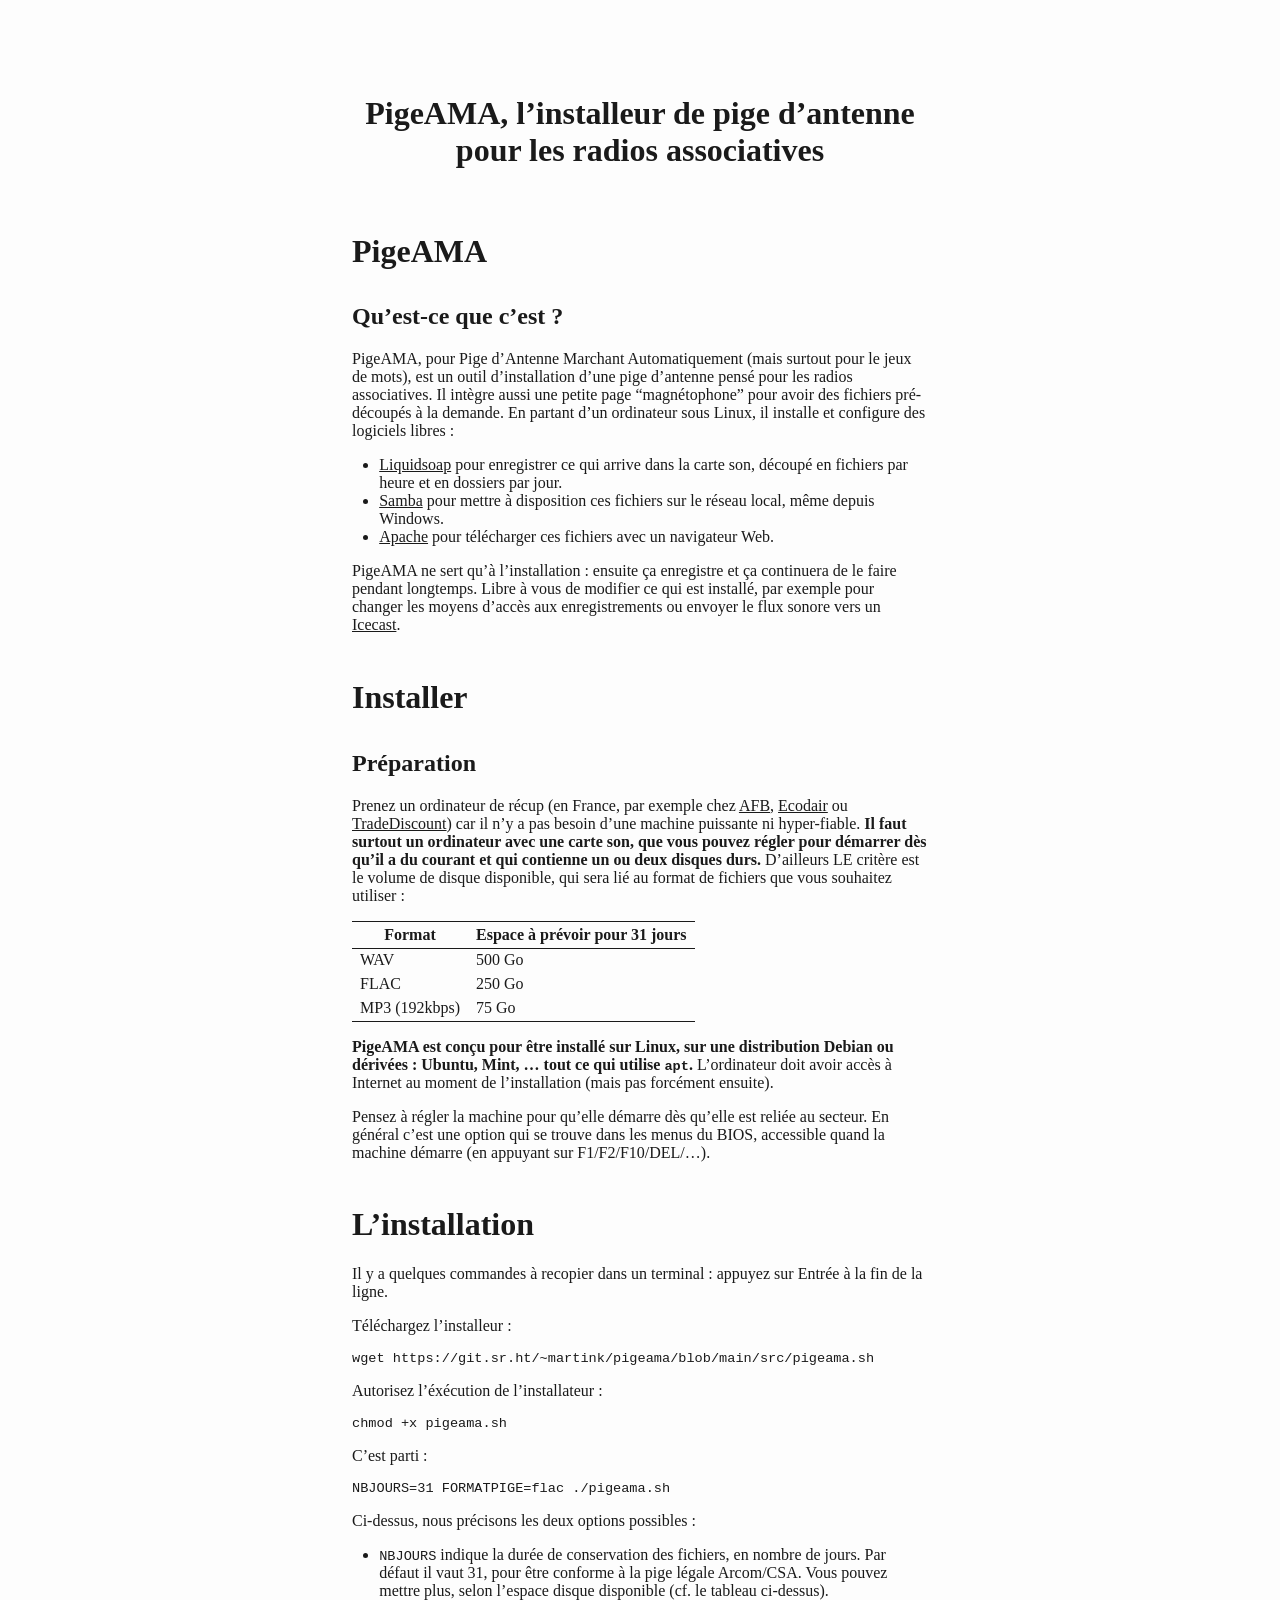
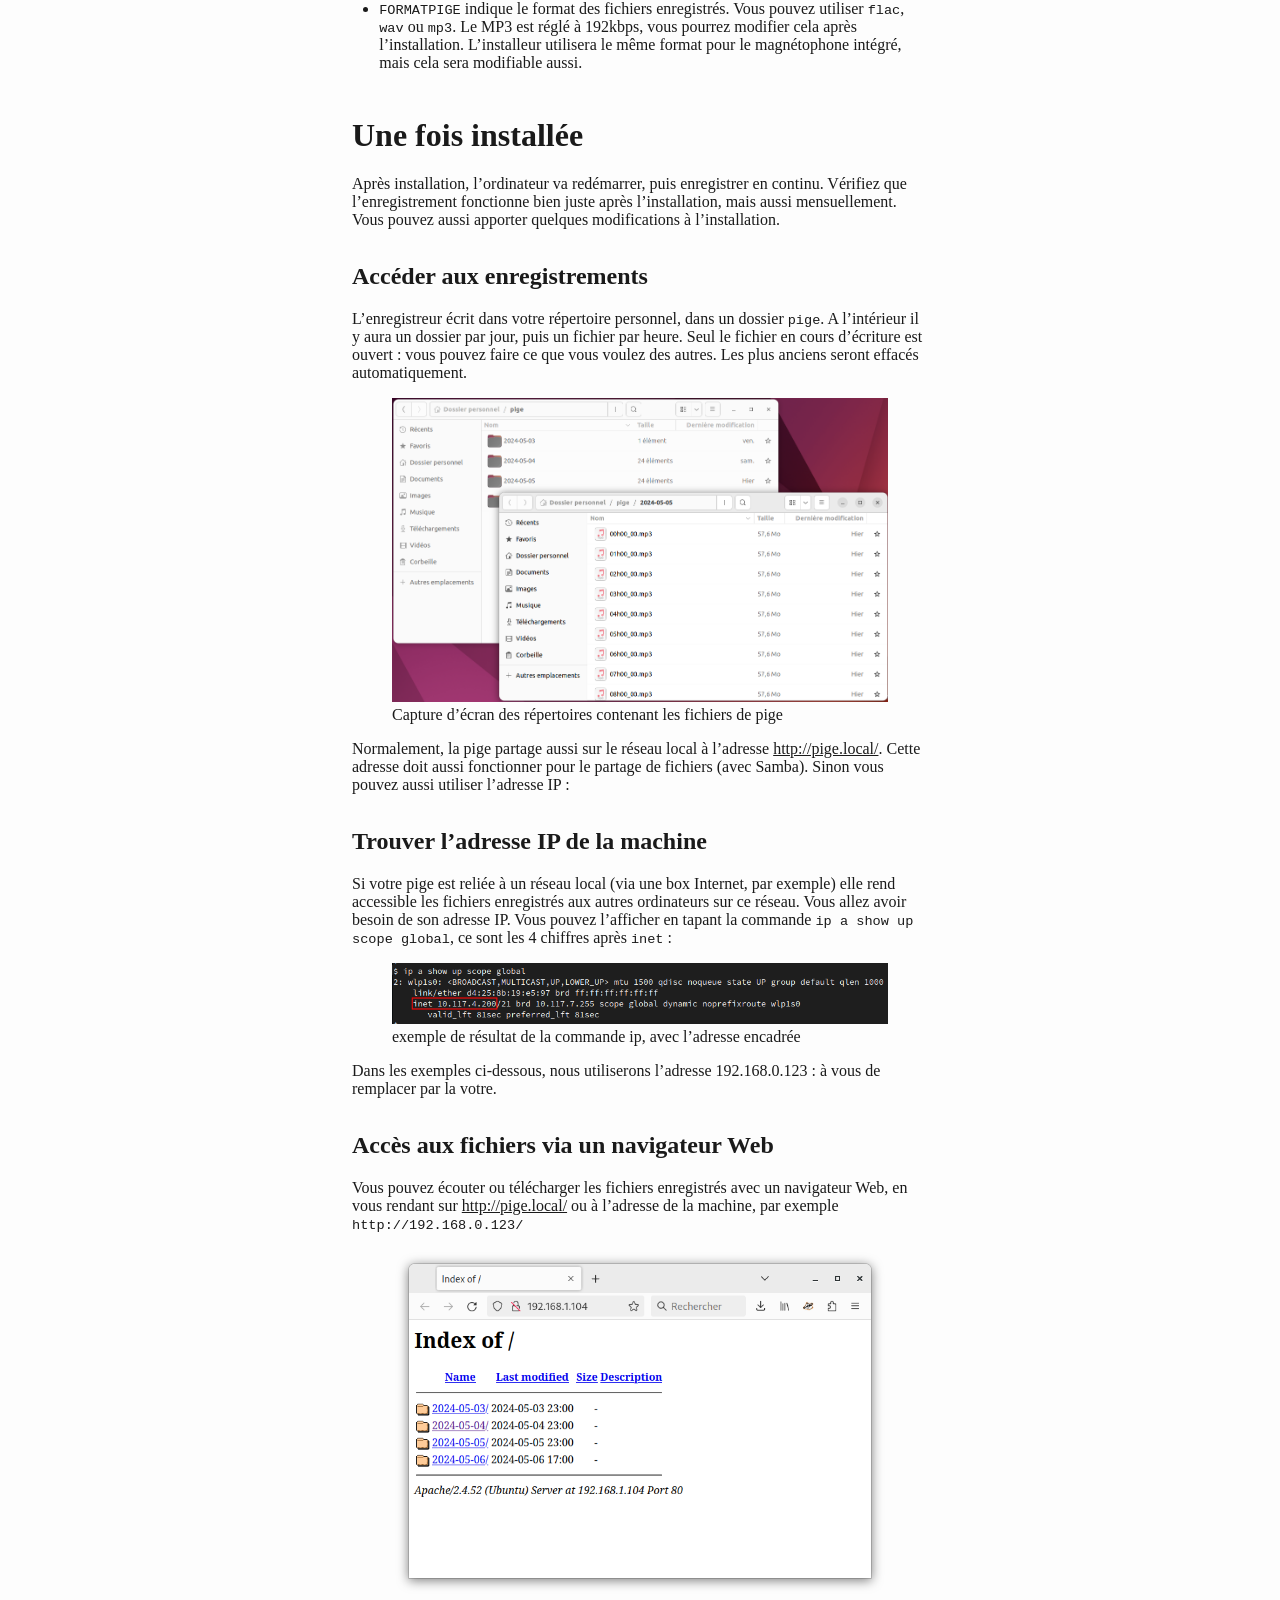
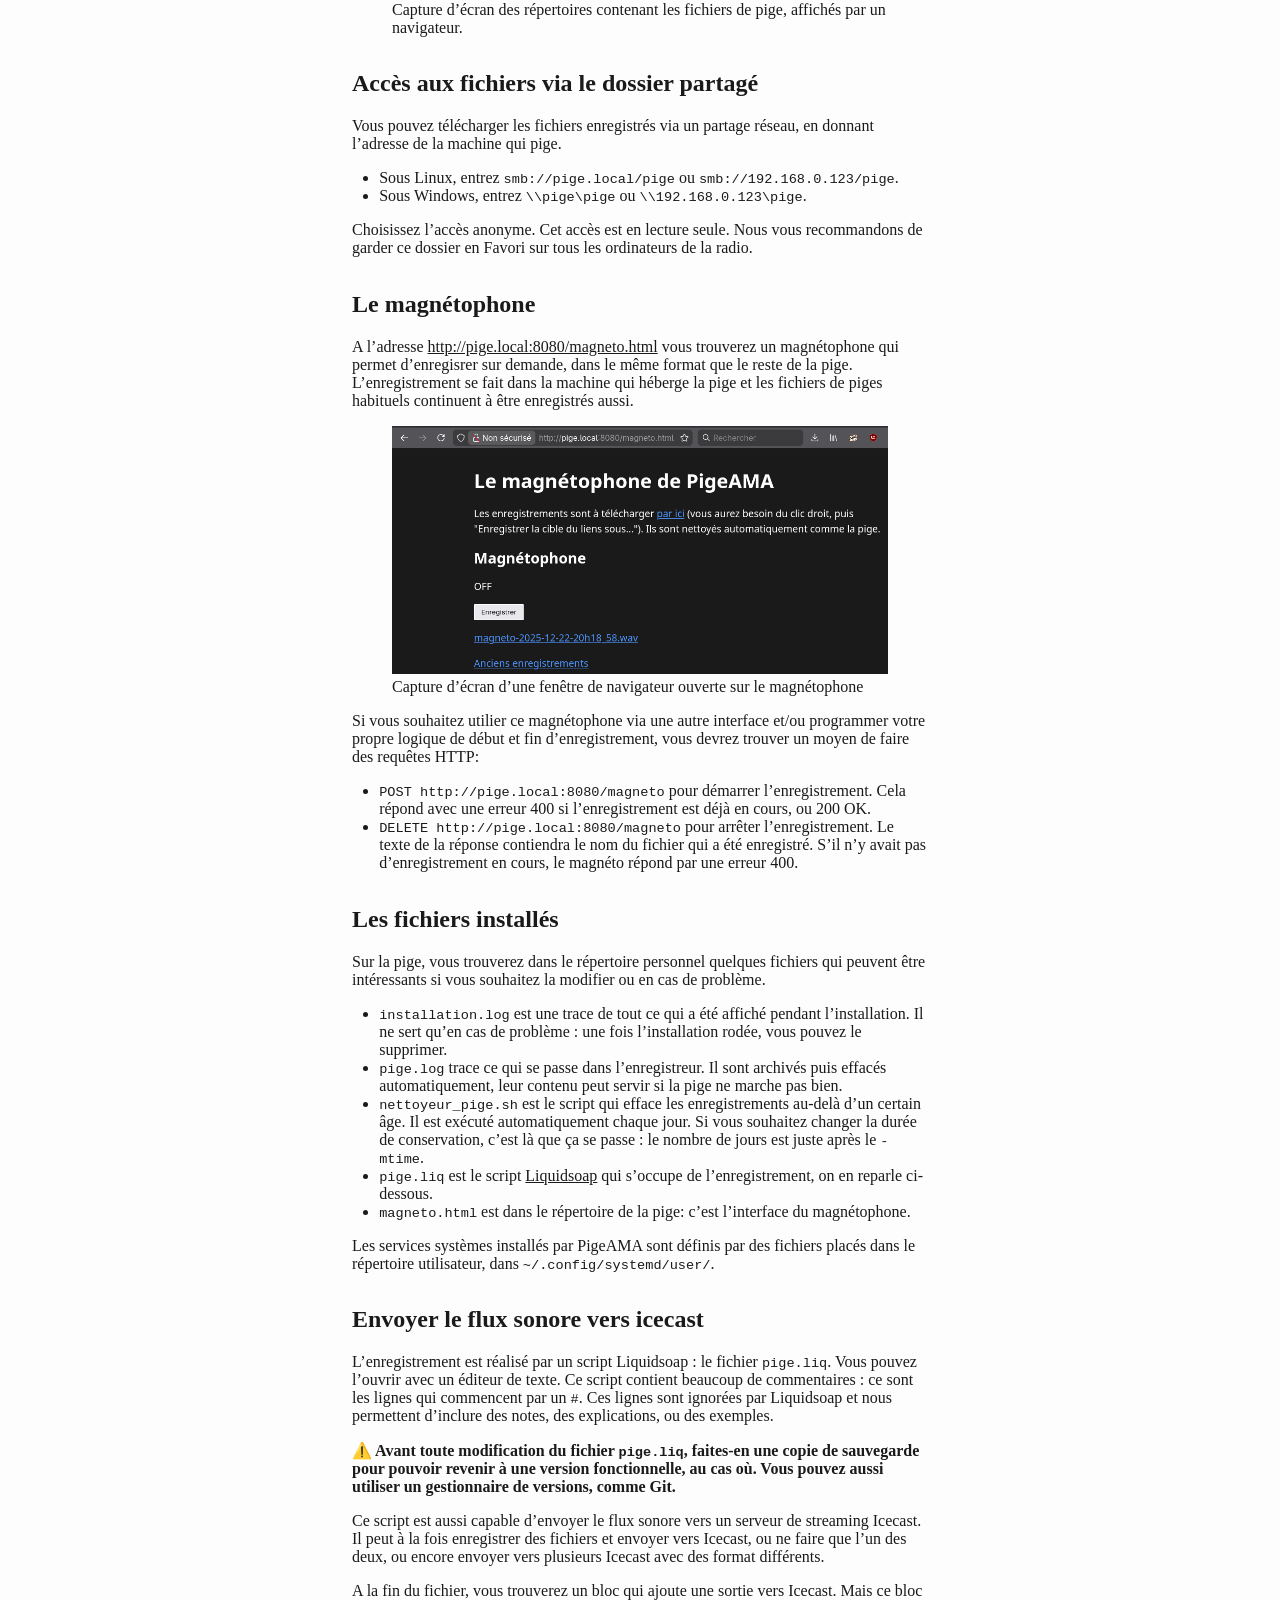
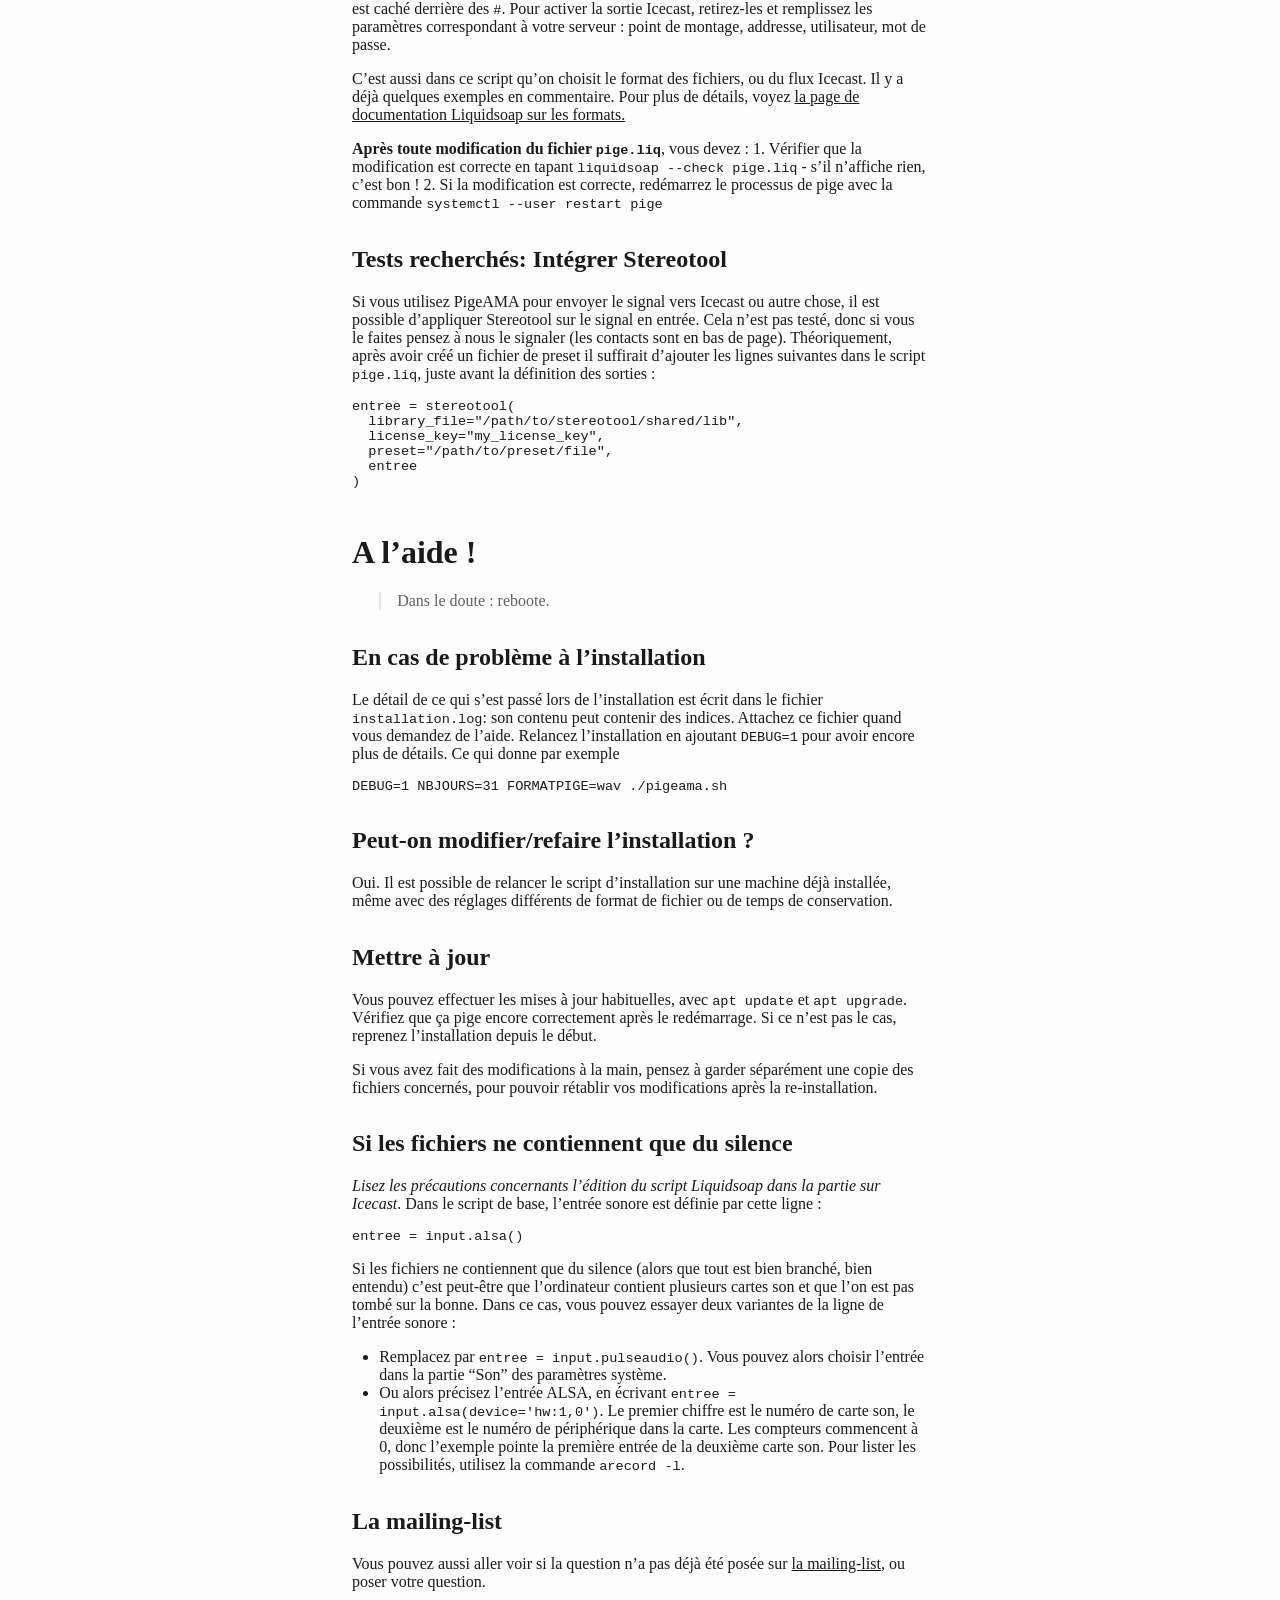
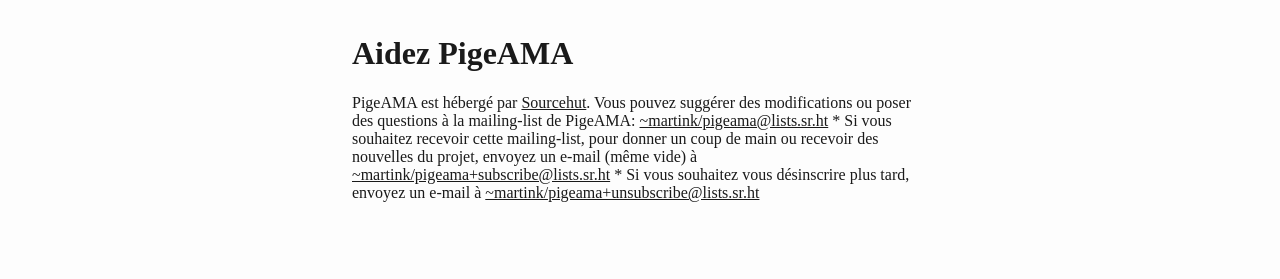
<file: index.html>
<!DOCTYPE html>
<html xmlns="http://www.w3.org/1999/xhtml" lang="" xml:lang="">
<head>
  <meta charset="utf-8" />
  <meta name="generator" content="pandoc" />
  <meta name="viewport" content="width=device-width, initial-scale=1.0, user-scalable=yes" />
  <title>PigeAMA, l’installeur de pige d’antenne pour les radios associatives</title>
  <style>
    html {
      color: #1a1a1a;
      background-color: #fdfdfd;
    }
    body {
      margin: 0 auto;
      max-width: 36em;
      padding-left: 50px;
      padding-right: 50px;
      padding-top: 50px;
      padding-bottom: 50px;
      hyphens: auto;
      overflow-wrap: break-word;
      text-rendering: optimizeLegibility;
      font-kerning: normal;
    }
    @media (max-width: 600px) {
      body {
        font-size: 0.9em;
        padding: 12px;
      }
      h1 {
        font-size: 1.8em;
      }
    }
    @media print {
      html {
        background-color: white;
      }
      body {
        background-color: transparent;
        color: black;
        font-size: 12pt;
      }
      p, h2, h3 {
        orphans: 3;
        widows: 3;
      }
      h2, h3, h4 {
        page-break-after: avoid;
      }
    }
    p {
      margin: 1em 0;
    }
    a {
      color: #1a1a1a;
    }
    a:visited {
      color: #1a1a1a;
    }
    img {
      max-width: 100%;
    }
    svg {
      height: auto;
      max-width: 100%;
    }
    h1, h2, h3, h4, h5, h6 {
      margin-top: 1.4em;
    }
    h5, h6 {
      font-size: 1em;
      font-style: italic;
    }
    h6 {
      font-weight: normal;
    }
    ol, ul {
      padding-left: 1.7em;
      margin-top: 1em;
    }
    li > ol, li > ul {
      margin-top: 0;
    }
    blockquote {
      margin: 1em 0 1em 1.7em;
      padding-left: 1em;
      border-left: 2px solid #e6e6e6;
      color: #606060;
    }
    code {
      font-family: Menlo, Monaco, Consolas, 'Lucida Console', monospace;
      font-size: 85%;
      margin: 0;
      hyphens: manual;
    }
    pre {
      margin: 1em 0;
      overflow: auto;
    }
    pre code {
      padding: 0;
      overflow: visible;
      overflow-wrap: normal;
    }
    .sourceCode {
     background-color: transparent;
     overflow: visible;
    }
    hr {
      border: none;
      border-top: 1px solid #1a1a1a;
      height: 1px;
      margin: 1em 0;
    }
    table {
      margin: 1em 0;
      border-collapse: collapse;
      width: 100%;
      overflow-x: auto;
      display: block;
      font-variant-numeric: lining-nums tabular-nums;
    }
    table caption {
      margin-bottom: 0.75em;
    }
    tbody {
      margin-top: 0.5em;
      border-top: 1px solid #1a1a1a;
      border-bottom: 1px solid #1a1a1a;
    }
    th {
      border-top: 1px solid #1a1a1a;
      padding: 0.25em 0.5em 0.25em 0.5em;
    }
    td {
      padding: 0.125em 0.5em 0.25em 0.5em;
    }
    header {
      margin-bottom: 4em;
      text-align: center;
    }
    #TOC li {
      list-style: none;
    }
    #TOC ul {
      padding-left: 1.3em;
    }
    #TOC > ul {
      padding-left: 0;
    }
    #TOC a:not(:hover) {
      text-decoration: none;
    }
    code{white-space: pre-wrap;}
    span.smallcaps{font-variant: small-caps;}
    div.columns{display: flex; gap: min(4vw, 1.5em);}
    div.column{flex: auto; overflow-x: auto;}
    div.hanging-indent{margin-left: 1.5em; text-indent: -1.5em;}
    /* The extra [class] is a hack that increases specificity enough to
       override a similar rule in reveal.js */
    ul.task-list[class]{list-style: none;}
    ul.task-list li input[type="checkbox"] {
      font-size: inherit;
      width: 0.8em;
      margin: 0 0.8em 0.2em -1.6em;
      vertical-align: middle;
    }
    .display.math{display: block; text-align: center; margin: 0.5rem auto;}
  </style>
</head>
<body>
<header id="title-block-header">
<h1 class="title">PigeAMA, l’installeur de pige d’antenne pour les
radios associatives</h1>
</header>
<h1 id="pigeama">PigeAMA</h1>
<h2 id="quest-ce-que-cest">Qu’est-ce que c’est ?</h2>
<p>PigeAMA, pour Pige d’Antenne Marchant Automatiquement (mais surtout
pour le jeux de mots), est un outil d’installation d’une pige d’antenne
pensé pour les radios associatives. Il intègre aussi une petite page
“magnétophone” pour avoir des fichiers pré-découpés à la demande. En
partant d’un ordinateur sous Linux, il installe et configure des
logiciels libres :</p>
<ul>
<li><a href="https://liquidsoap.info">Liquidsoap</a> pour enregistrer ce
qui arrive dans la carte son, découpé en fichiers par heure et en
dossiers par jour.</li>
<li><a href="https://www.samba.org/">Samba</a> pour mettre à disposition
ces fichiers sur le réseau local, même depuis Windows.</li>
<li><a href="https://httpd.apache.org/">Apache</a> pour télécharger ces
fichiers avec un navigateur Web.</li>
</ul>
<p>PigeAMA ne sert qu’à l’installation : ensuite ça enregistre et ça
continuera de le faire pendant longtemps. Libre à vous de modifier ce
qui est installé, par exemple pour changer les moyens d’accès aux
enregistrements ou envoyer le flux sonore vers un <a
href="https://icecast.org/">Icecast</a>.</p>
<h1 id="installer">Installer</h1>
<h2 id="préparation">Préparation</h2>
<p>Prenez un ordinateur de récup (en France, par exemple chez <a
href="https://www.afbshop.fr/">AFB</a>, <a
href="https://www.ecodair.com/">Ecodair</a> ou <a
href="https://www.tradediscount.com/">TradeDiscount</a>) car il n’y a
pas besoin d’une machine puissante ni hyper-fiable. <strong>Il faut
surtout un ordinateur avec une carte son, que vous pouvez régler pour
démarrer dès qu’il a du courant et qui contienne un ou deux disques
durs.</strong> D’ailleurs LE critère est le volume de disque disponible,
qui sera lié au format de fichiers que vous souhaitez utiliser :</p>
<table>
<thead>
<tr>
<th>
Format
</th>
<th>
Espace à prévoir pour 31 jours
</th>
</tr>
</thead>
<tbody>
<tr>
<td>
WAV
</td>
<td>
500 Go
</td>
</tr>
<tr>
<td>
FLAC
</td>
<td>
250 Go
</td>
</tr>
<tr>
<td>
MP3 (192kbps)
</td>
<td>
75 Go
</td>
</tr>
</tbody>
</table>
<p><strong>PigeAMA est conçu pour être installé sur Linux, sur une
distribution Debian ou dérivées : Ubuntu, Mint, … tout ce qui utilise
<code>apt</code>.</strong> L’ordinateur doit avoir accès à Internet au
moment de l’installation (mais pas forcément ensuite).</p>
<p>Pensez à régler la machine pour qu’elle démarre dès qu’elle est
reliée au secteur. En général c’est une option qui se trouve dans les
menus du BIOS, accessible quand la machine démarre (en appuyant sur
F1/F2/F10/DEL/…).</p>
<h1 id="linstallation">L’installation</h1>
<p>Il y a quelques commandes à recopier dans un terminal : appuyez sur
Entrée à la fin de la ligne.</p>
<p>Téléchargez l’installeur :</p>
<pre><code>wget https://git.sr.ht/~martink/pigeama/blob/main/src/pigeama.sh</code></pre>
<p>Autorisez l’éxécution de l’installateur :</p>
<pre><code>chmod +x pigeama.sh</code></pre>
<p>C’est parti :</p>
<pre><code>NBJOURS=31 FORMATPIGE=flac ./pigeama.sh</code></pre>
<p>Ci-dessus, nous précisons les deux options possibles :</p>
<ul>
<li><code>NBJOURS</code> indique la durée de conservation des fichiers,
en nombre de jours. Par défaut il vaut 31, pour être conforme à la pige
légale Arcom/CSA. Vous pouvez mettre plus, selon l’espace disque
disponible (cf. le tableau ci-dessus).</li>
<li><code>FORMATPIGE</code> indique le format des fichiers enregistrés.
Vous pouvez utiliser <code>flac</code>, <code>wav</code> ou
<code>mp3</code>. Le MP3 est réglé à 192kbps, vous pourrez modifier cela
après l’installation. L’installeur utilisera le même format pour le
magnétophone intégré, mais cela sera modifiable aussi.</li>
</ul>
<h1 id="une-fois-installée">Une fois installée</h1>
<p>Après installation, l’ordinateur va redémarrer, puis enregistrer en
continu. Vérifiez que l’enregistrement fonctionne bien juste après
l’installation, mais aussi mensuellement. Vous pouvez aussi apporter
quelques modifications à l’installation.</p>
<h2 id="accéder-aux-enregistrements">Accéder aux enregistrements</h2>
<p>L’enregistreur écrit dans votre répertoire personnel, dans un dossier
<code>pige</code>. A l’intérieur il y aura un dossier par jour, puis un
fichier par heure. Seul le fichier en cours d’écriture est ouvert : vous
pouvez faire ce que vous voulez des autres. Les plus anciens seront
effacés automatiquement.</p>
<figure>
<img src="img/capture_pige_locale.png"
alt="Capture d’écran des répertoires contenant les fichiers de pige" />
<figcaption aria-hidden="true">Capture d’écran des répertoires contenant
les fichiers de pige</figcaption>
</figure>
<p>Normalement, la pige partage aussi sur le réseau local à l’adresse <a
href="http://pige.local/">http://pige.local/</a>. Cette adresse doit
aussi fonctionner pour le partage de fichiers (avec Samba). Sinon vous
pouvez aussi utiliser l’adresse IP :</p>
<h2 id="trouver-ladresse-ip-de-la-machine">Trouver l’adresse IP de la
machine</h2>
<p>Si votre pige est reliée à un réseau local (via une box Internet, par
exemple) elle rend accessible les fichiers enregistrés aux autres
ordinateurs sur ce réseau. Vous allez avoir besoin de son adresse IP.
Vous pouvez l’afficher en tapant la commande
<code>ip a show up scope global</code>, ce sont les 4 chiffres après
<code>inet</code> :</p>
<figure>
<img src="img/exemple_ip_a.png"
alt="exemple de résultat de la commande ip, avec l’adresse encadrée" />
<figcaption aria-hidden="true">exemple de résultat de la commande ip,
avec l’adresse encadrée</figcaption>
</figure>
<p>Dans les exemples ci-dessous, nous utiliserons l’adresse
192.168.0.123 : à vous de remplacer par la votre.</p>
<h2 id="accès-aux-fichiers-via-un-navigateur-web">Accès aux fichiers via
un navigateur Web</h2>
<p>Vous pouvez écouter ou télécharger les fichiers enregistrés avec un
navigateur Web, en vous rendant sur <a
href="http://pige.local/">http://pige.local/</a> ou à l’adresse de la
machine, par exemple <code>http://192.168.0.123/</code></p>
<figure>
<img src="img/capture_pige_web.png"
alt="Capture d’écran des répertoires contenant les fichiers de pige, affichés par un navigateur." />
<figcaption aria-hidden="true">Capture d’écran des répertoires contenant
les fichiers de pige, affichés par un navigateur.</figcaption>
</figure>
<h2 id="accès-aux-fichiers-via-le-dossier-partagé">Accès aux fichiers
via le dossier partagé</h2>
<p>Vous pouvez télécharger les fichiers enregistrés via un partage
réseau, en donnant l’adresse de la machine qui pige.</p>
<ul>
<li>Sous Linux, entrez <code>smb://pige.local/pige</code> ou
<code>smb://192.168.0.123/pige</code>.</li>
<li>Sous Windows, entrez <code>\\pige\pige</code> ou
<code>\\192.168.0.123\pige</code>.</li>
</ul>
<p>Choisissez l’accès anonyme. Cet accès est en lecture seule. Nous vous
recommandons de garder ce dossier en Favori sur tous les ordinateurs de
la radio.</p>
<h2 id="le-magnétophone">Le magnétophone</h2>
<p>A l’adresse <a
href="http://pige.local:8080/magneto.html">http://pige.local:8080/magneto.html</a>
vous trouverez un magnétophone qui permet d’enregisrer sur demande, dans
le même format que le reste de la pige. L’enregistrement se fait dans la
machine qui héberge la pige et les fichiers de piges habituels
continuent à être enregistrés aussi.</p>
<figure>
<img src="img/capture_magneto.png"
alt="Capture d’écran d’une fenêtre de navigateur ouverte sur le magnétophone" />
<figcaption aria-hidden="true">Capture d’écran d’une fenêtre de
navigateur ouverte sur le magnétophone</figcaption>
</figure>
<p>Si vous souhaitez utilier ce magnétophone via une autre interface
et/ou programmer votre propre logique de début et fin d’enregistrement,
vous devrez trouver un moyen de faire des requêtes HTTP:</p>
<ul>
<li><code>POST http://pige.local:8080/magneto</code> pour démarrer
l’enregistrement. Cela répond avec une erreur 400 si l’enregistrement
est déjà en cours, ou 200 OK.</li>
<li><code>DELETE http://pige.local:8080/magneto</code> pour arrêter
l’enregistrement. Le texte de la réponse contiendra le nom du fichier
qui a été enregistré. S’il n’y avait pas d’enregistrement en cours, le
magnéto répond par une erreur 400.</li>
</ul>
<h2 id="les-fichiers-installés">Les fichiers installés</h2>
<p>Sur la pige, vous trouverez dans le répertoire personnel quelques
fichiers qui peuvent être intéressants si vous souhaitez la modifier ou
en cas de problème.</p>
<ul>
<li><code>installation.log</code> est une trace de tout ce qui a été
affiché pendant l’installation. Il ne sert qu’en cas de problème : une
fois l’installation rodée, vous pouvez le supprimer.</li>
<li><code>pige.log</code> trace ce qui se passe dans l’enregistreur. Il
sont archivés puis effacés automatiquement, leur contenu peut servir si
la pige ne marche pas bien.</li>
<li><code>nettoyeur_pige.sh</code> est le script qui efface les
enregistrements au-delà d’un certain âge. Il est exécuté automatiquement
chaque jour. Si vous souhaitez changer la durée de conservation, c’est
là que ça se passe : le nombre de jours est juste après le
<code>-mtime</code>.</li>
<li><code>pige.liq</code> est le script <a
href="https://liquidsoap.info">Liquidsoap</a> qui s’occupe de
l’enregistrement, on en reparle ci-dessous.</li>
<li><code>magneto.html</code> est dans le répertoire de la pige: c’est
l’interface du magnétophone.</li>
</ul>
<p>Les services systèmes installés par PigeAMA sont définis par des
fichiers placés dans le répertoire utilisateur, dans
<code>~/.config/systemd/user/</code>.</p>
<h2 id="envoyer-le-flux-sonore-vers-icecast">Envoyer le flux sonore vers
icecast</h2>
<p>L’enregistrement est réalisé par un script Liquidsoap : le fichier
<code>pige.liq</code>. Vous pouvez l’ouvrir avec un éditeur de texte. Ce
script contient beaucoup de commentaires : ce sont les lignes qui
commencent par un <code>#</code>. Ces lignes sont ignorées par
Liquidsoap et nous permettent d’inclure des notes, des explications, ou
des exemples.</p>
<p><strong>⚠️ Avant toute modification du fichier <code>pige.liq</code>,
faites-en une copie de sauvegarde pour pouvoir revenir à une version
fonctionnelle, au cas où. Vous pouvez aussi utiliser un gestionnaire de
versions, comme Git.</strong></p>
<p>Ce script est aussi capable d’envoyer le flux sonore vers un serveur
de streaming Icecast. Il peut à la fois enregistrer des fichiers et
envoyer vers Icecast, ou ne faire que l’un des deux, ou encore envoyer
vers plusieurs Icecast avec des format différents.</p>
<p>A la fin du fichier, vous trouverez un bloc qui ajoute une sortie
vers Icecast. Mais ce bloc est caché derrière des <code>#</code>. Pour
activer la sortie Icecast, retirez-les et remplissez les paramètres
correspondant à votre serveur : point de montage, addresse, utilisateur,
mot de passe.</p>
<p>C’est aussi dans ce script qu’on choisit le format des fichiers, ou
du flux Icecast. Il y a déjà quelques exemples en commentaire. Pour plus
de détails, voyez
<a href="https://www.liquidsoap.info/doc-dev/encoding_formats.html" target="_blank">
la page de documentation Liquidsoap sur les formats. </a></p>
<p><strong>Après toute modification du fichier
<code>pige.liq</code></strong>, vous devez : 1. Vérifier que la
modification est correcte en tapant
<code>liquidsoap --check pige.liq</code> - s’il n’affiche rien, c’est
bon ! 2. Si la modification est correcte, redémarrez le processus de
pige avec la commande <code>systemctl --user restart pige</code></p>
<h2 id="tests-recherchés-intégrer-stereotool">Tests recherchés: Intégrer
Stereotool</h2>
<p>Si vous utilisez PigeAMA pour envoyer le signal vers Icecast ou autre
chose, il est possible d’appliquer Stereotool sur le signal en entrée.
Cela n’est pas testé, donc si vous le faites pensez à nous le signaler
(les contacts sont en bas de page). Théoriquement, après avoir créé un
fichier de preset il suffirait d’ajouter les lignes suivantes dans le
script <code>pige.liq</code>, juste avant la définition des sorties
:</p>
<pre><code>entree = stereotool(
  library_file=&quot;/path/to/stereotool/shared/lib&quot;,
  license_key=&quot;my_license_key&quot;,
  preset=&quot;/path/to/preset/file&quot;,
  entree
)</code></pre>
<h1 id="a-laide">A l’aide !</h1>
<blockquote>
<p>Dans le doute : reboote.</p>
</blockquote>
<h2 id="en-cas-de-problème-à-linstallation">En cas de problème à
l’installation</h2>
<p>Le détail de ce qui s’est passé lors de l’installation est écrit dans
le fichier <code>installation.log</code>: son contenu peut contenir des
indices. Attachez ce fichier quand vous demandez de l’aide. Relancez
l’installation en ajoutant <code>DEBUG=1</code> pour avoir encore plus
de détails. Ce qui donne par exemple</p>
<pre><code>DEBUG=1 NBJOURS=31 FORMATPIGE=wav ./pigeama.sh</code></pre>
<h2 id="peut-on-modifierrefaire-linstallation">Peut-on modifier/refaire
l’installation ?</h2>
<p>Oui. Il est possible de relancer le script d’installation sur une
machine déjà installée, même avec des réglages différents de format de
fichier ou de temps de conservation.</p>
<h2 id="mettre-à-jour">Mettre à jour</h2>
<p>Vous pouvez effectuer les mises à jour habituelles, avec
<code>apt update</code> et <code>apt upgrade</code>. Vérifiez que ça
pige encore correctement après le redémarrage. Si ce n’est pas le cas,
reprenez l’installation depuis le début.</p>
<p>Si vous avez fait des modifications à la main, pensez à garder
séparément une copie des fichiers concernés, pour pouvoir rétablir vos
modifications après la re-installation.</p>
<h2 id="si-les-fichiers-ne-contiennent-que-du-silence">Si les fichiers
ne contiennent que du silence</h2>
<p><em>Lisez les précautions concernants l’édition du script Liquidsoap
dans la partie sur Icecast</em>. Dans le script de base, l’entrée sonore
est définie par cette ligne :</p>
<pre><code>entree = input.alsa()</code></pre>
<p>Si les fichiers ne contiennent que du silence (alors que tout est
bien branché, bien entendu) c’est peut-être que l’ordinateur contient
plusieurs cartes son et que l’on est pas tombé sur la bonne. Dans ce
cas, vous pouvez essayer deux variantes de la ligne de l’entrée sonore
:</p>
<ul>
<li>Remplacez par <code>entree = input.pulseaudio()</code>. Vous pouvez
alors choisir l’entrée dans la partie “Son” des paramètres système.</li>
<li>Ou alors précisez l’entrée ALSA, en écrivant
<code>entree = input.alsa(device='hw:1,0')</code>. Le premier chiffre
est le numéro de carte son, le deuxième est le numéro de périphérique
dans la carte. Les compteurs commencent à 0, donc l’exemple pointe la
première entrée de la deuxième carte son. Pour lister les possibilités,
utilisez la commande <code>arecord -l</code>.</li>
</ul>
<h2 id="la-mailing-list">La mailing-list</h2>
<p>Vous pouvez aussi aller voir si la question n’a pas déjà été posée
sur <a href="https://lists.sr.ht/~martink/pigeama">la mailing-list</a>,
ou poser votre question.</p>
<h1 id="aidez-pigeama">Aidez PigeAMA</h1>
<p>PigeAMA est hébergé par <a
href="https://sr.ht/~martink/pigeama/">Sourcehut</a>. Vous pouvez
suggérer des modifications ou poser des questions à la mailing-list de
PigeAMA: <a
href="mailto:~martink/pigeama@lists.sr.ht">~martink/pigeama@lists.sr.ht</a>
* Si vous souhaitez recevoir cette mailing-list, pour donner un coup de
main ou recevoir des nouvelles du projet, envoyez un e-mail (même vide)
à <a
href="mailto:~martink/pigeama+subscribe@lists.sr.ht">~martink/pigeama+subscribe@lists.sr.ht</a>
* Si vous souhaitez vous désinscrire plus tard, envoyez un e-mail à <a
href="mailto:~martink/pigeama+unsubscribe@lists.sr.ht">~martink/pigeama+unsubscribe@lists.sr.ht</a></p>
</body>
</html>
</file>
